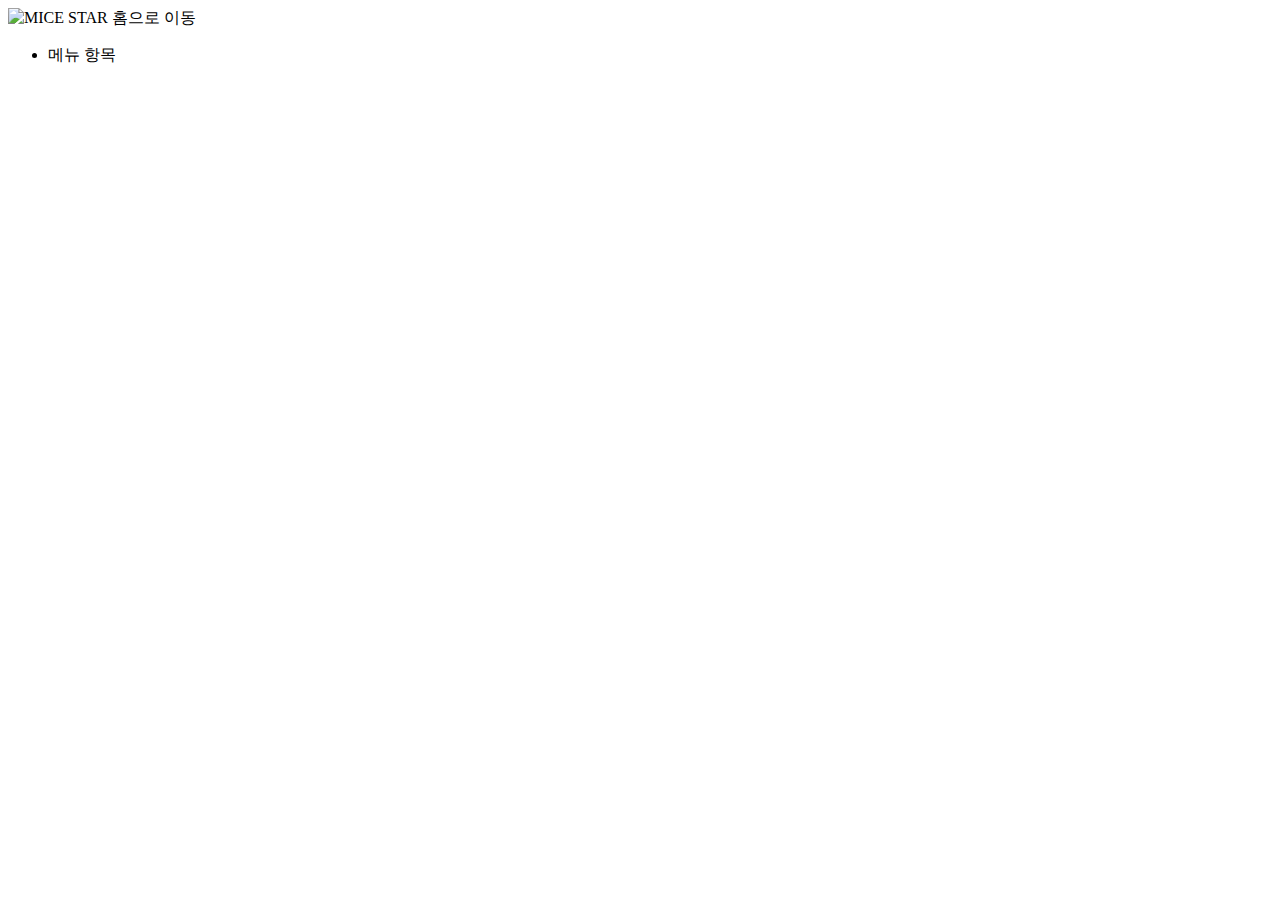
<file: src/main/resources/templates/fragments/header.html>
<!DOCTYPE html>
<html lang="ko" xmlns:th="http://www.thymeleaf.org">
<body>
<nav class="navbar" th:fragment="headerFragment">
    <div class="navbar_content">
        <div class="logo-small">
            <a th:href="@{/}">
                <img class="logo-default" th:src="@{/images/home/logo.png}" alt="MICE STAR 홈으로 이동">
            </a>
        </div>

        <ul class="menu">
            <li th:each="item : ${menuitems}">
                <a th:href="${item.url}" th:text="${item.name}">메뉴 항목</a>
            </li>
        </ul>
    </div>
</nav>
</body>
</html>
</file>
